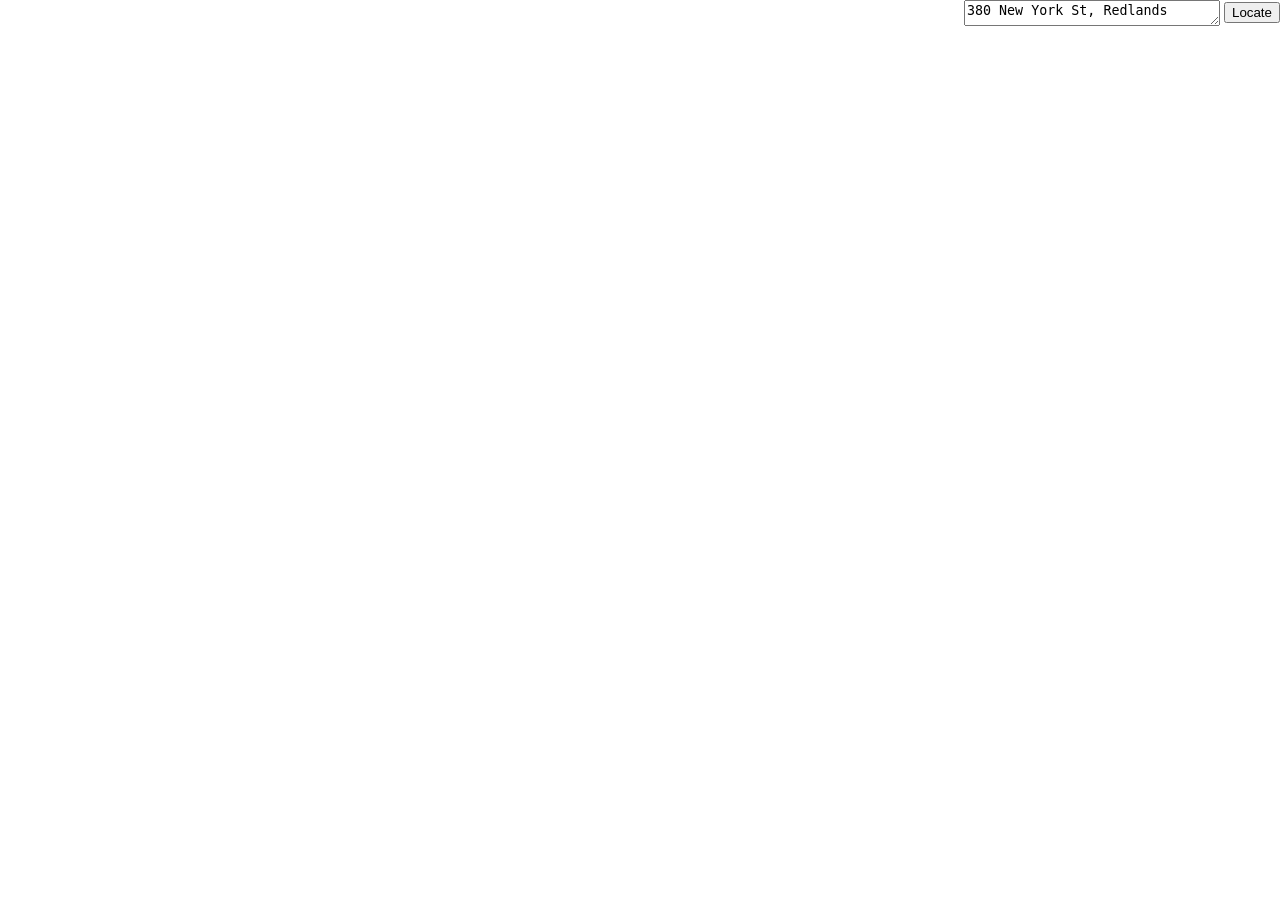
<file: LocatorTask/index.html>
<!DOCTYPE html>
<html>

<head>
    <meta http-equiv="Content-Type" content="text/html; charset=utf-8">
    <title>Locator Task</title>

    <!-- Configure dojo for asynchronous module loading -->
    <script>
        var dojoConfig = {
            async: true
        };
    </script>

    <!-- Reference libraries. The first CSS is a Dojo theme that gives dijits a consistent style. -->
    <link rel="stylesheet" href="http://js.arcgis.com/3.39/dijit/themes/nihilo/nihilo.css">
    <link rel="stylesheet" href="http://js.arcgis.com/3.39/esri/css/esri.css">
	<link rel="stylesheet" href="css/locatortask.css">
	
    <script src="http://js.arcgis.com/3.39/"></script>
	<script src="js/map.js"></script>
    
</head>

<body class="nihilo">
<div id="bcMain" data-dojo-type="dijit/layout/BorderContainer" data-dojo-props="design:'headline'">
    <div id="cpHeader" align="right" data-dojo-type="dijit/layout/ContentPane" data-dojo-props="region:'top'">
        <textarea id="taAddress" type="text">380 New York St, Redlands</textarea>
        <button id="btnLocate" data-dojo-type="dijit/form/Button">Locate</button>
    </div>
    <div id="cpCenter" data-dojo-type="dijit/layout/ContentPane" data-dojo-props="region:'center'">
      
    </div>
</div>
</body>

</html>
</file>
<file: LocatorTask/css/locatortask.css>
html, body, #map {
    height: 100%;
    width: 100%;
    margin: 0;
    padding: 0;
}

body {
    background-color: #FFF;
    overflow: hidden;
    font-family: "Trebuchet MS";
}

#bcMain {
    width: 100%;
    height: 100%;
}

#cpHeader {
    height: auto;
}

#taAddress {
    height: 20px;
    width: 250px;
    vertical-align: middle;
}
</file>
